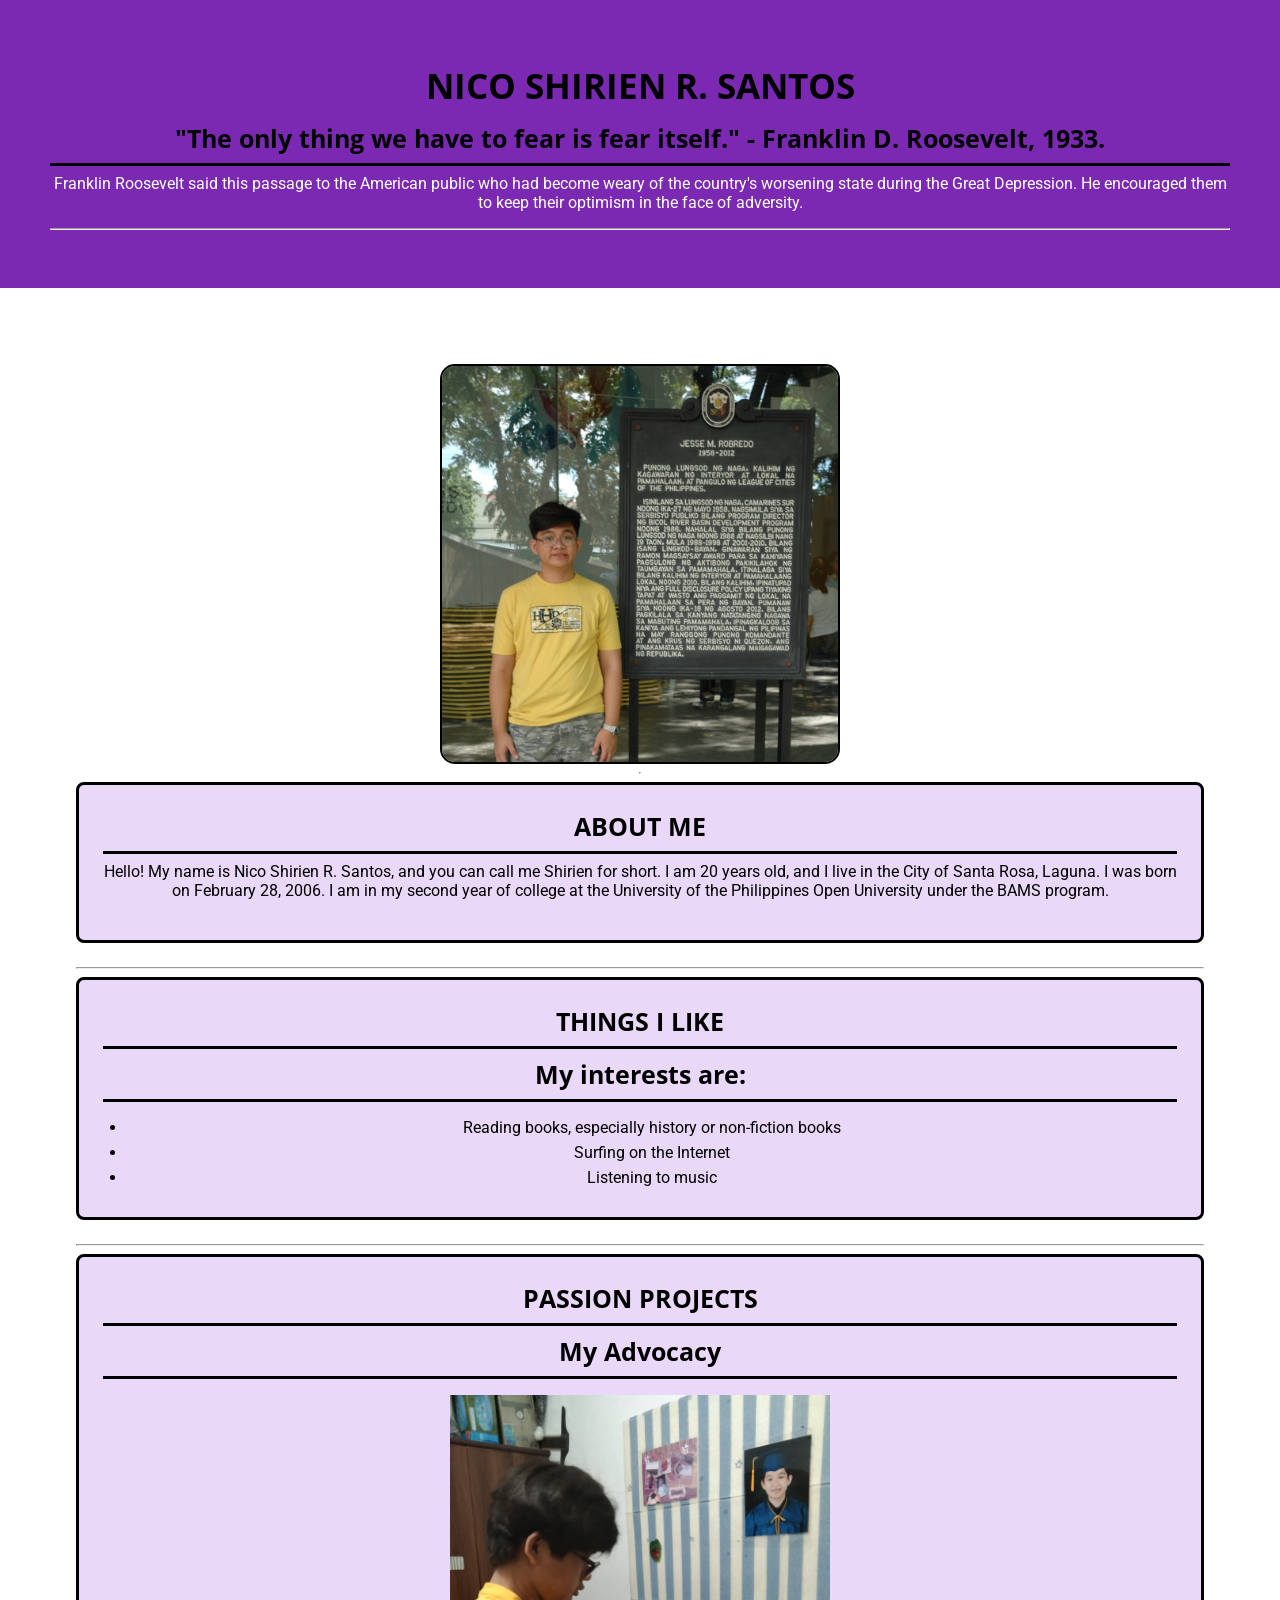
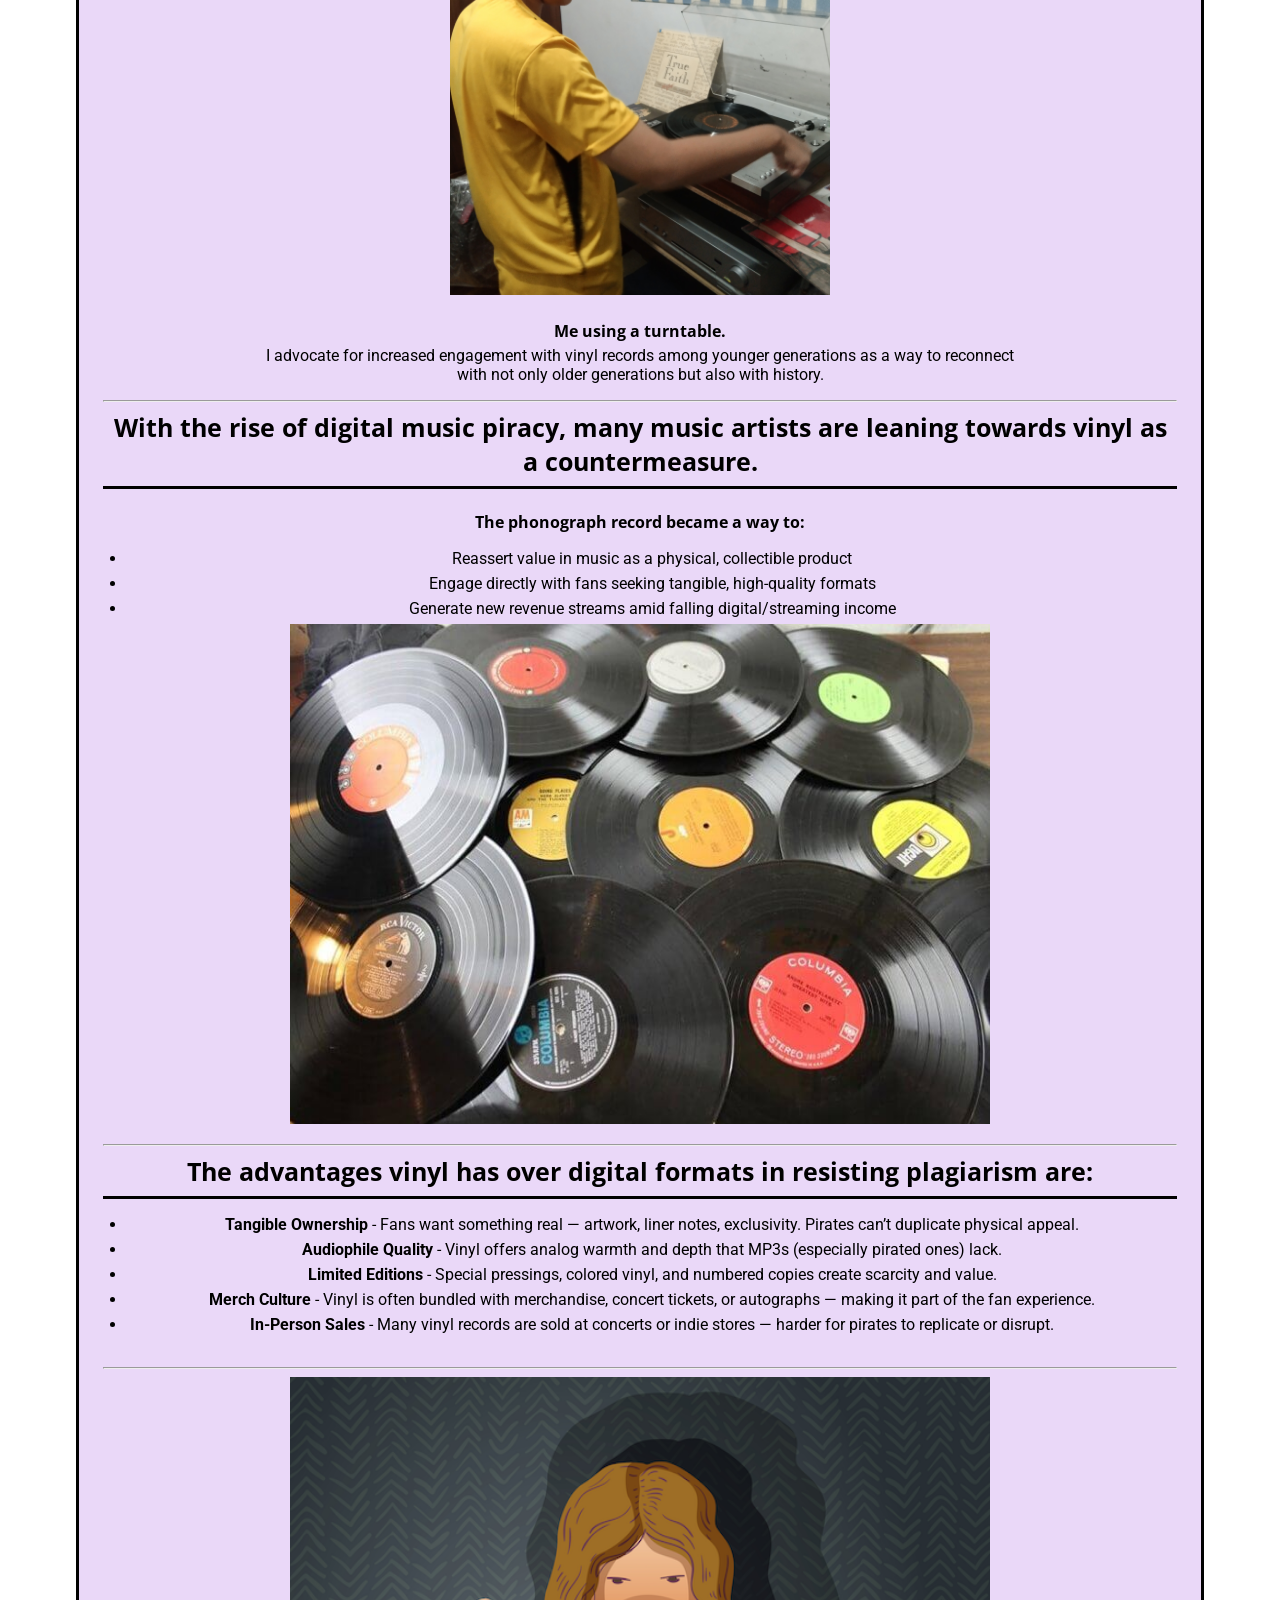
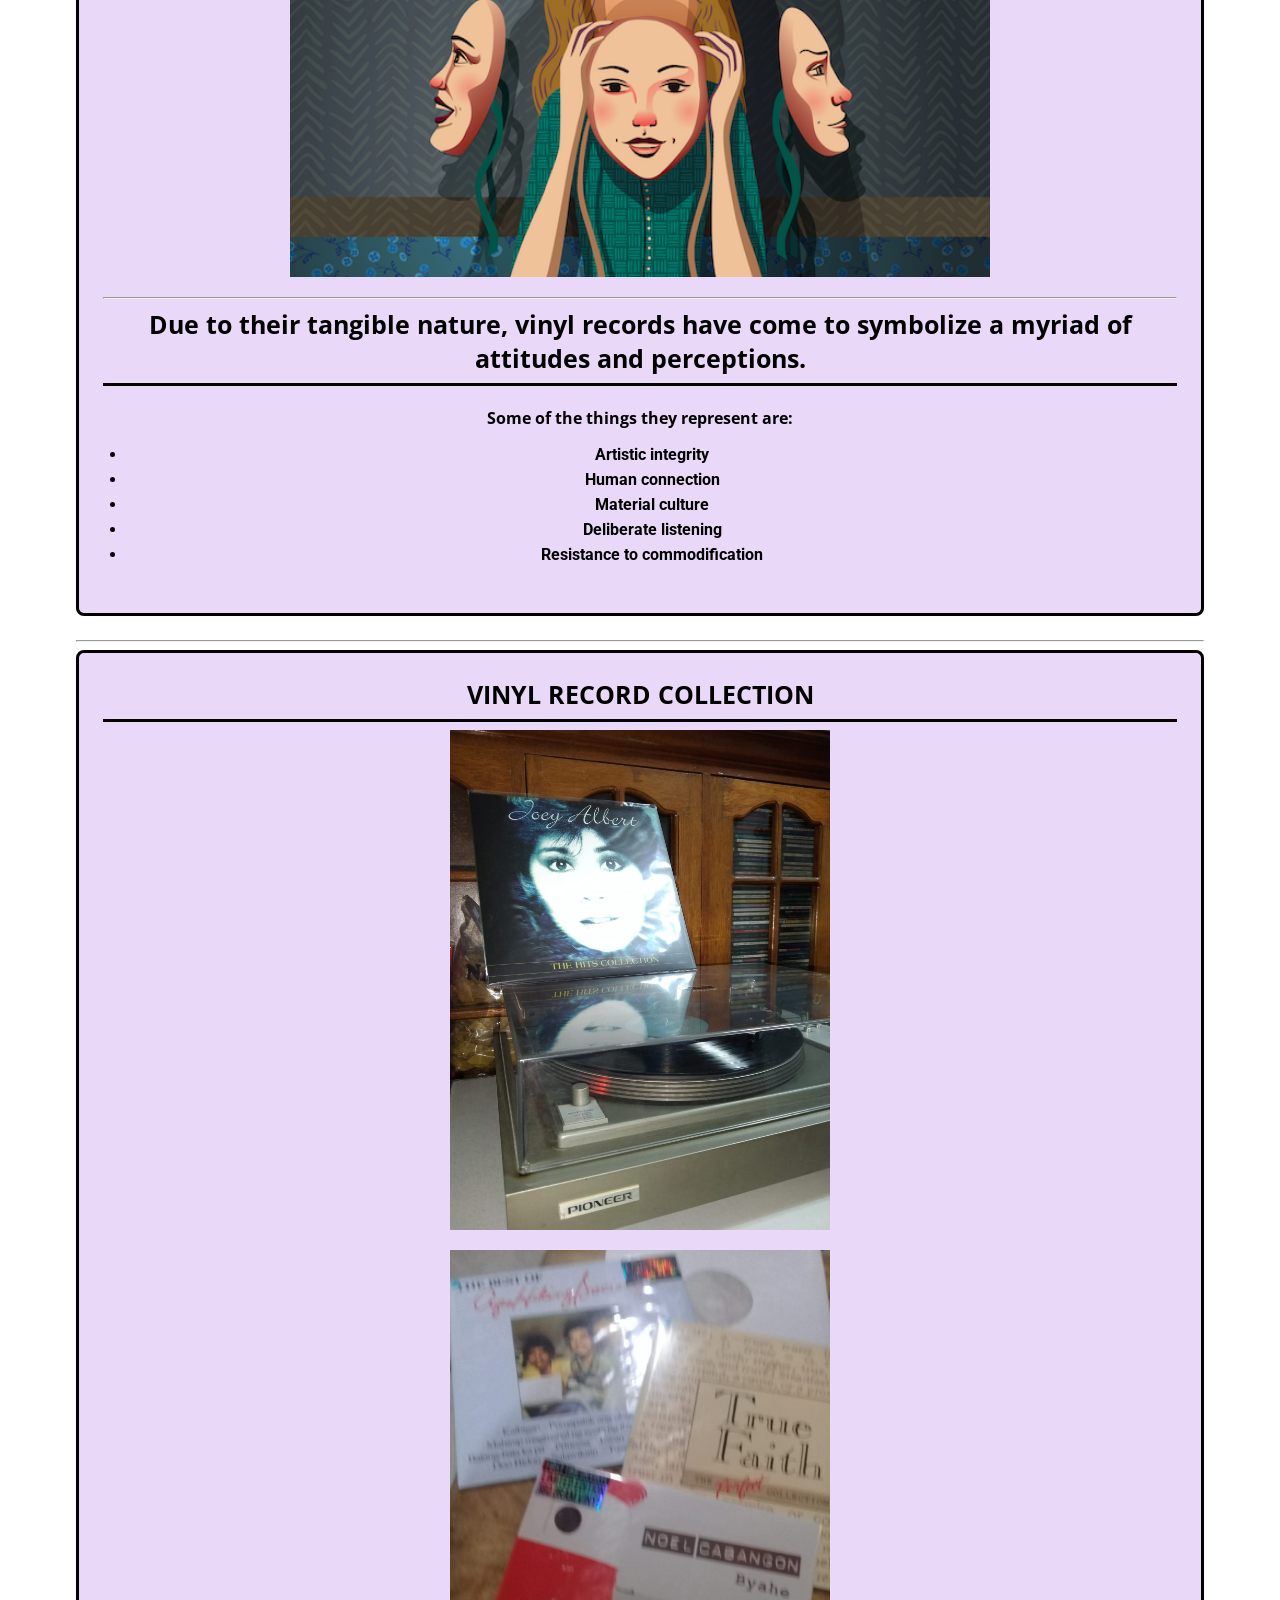
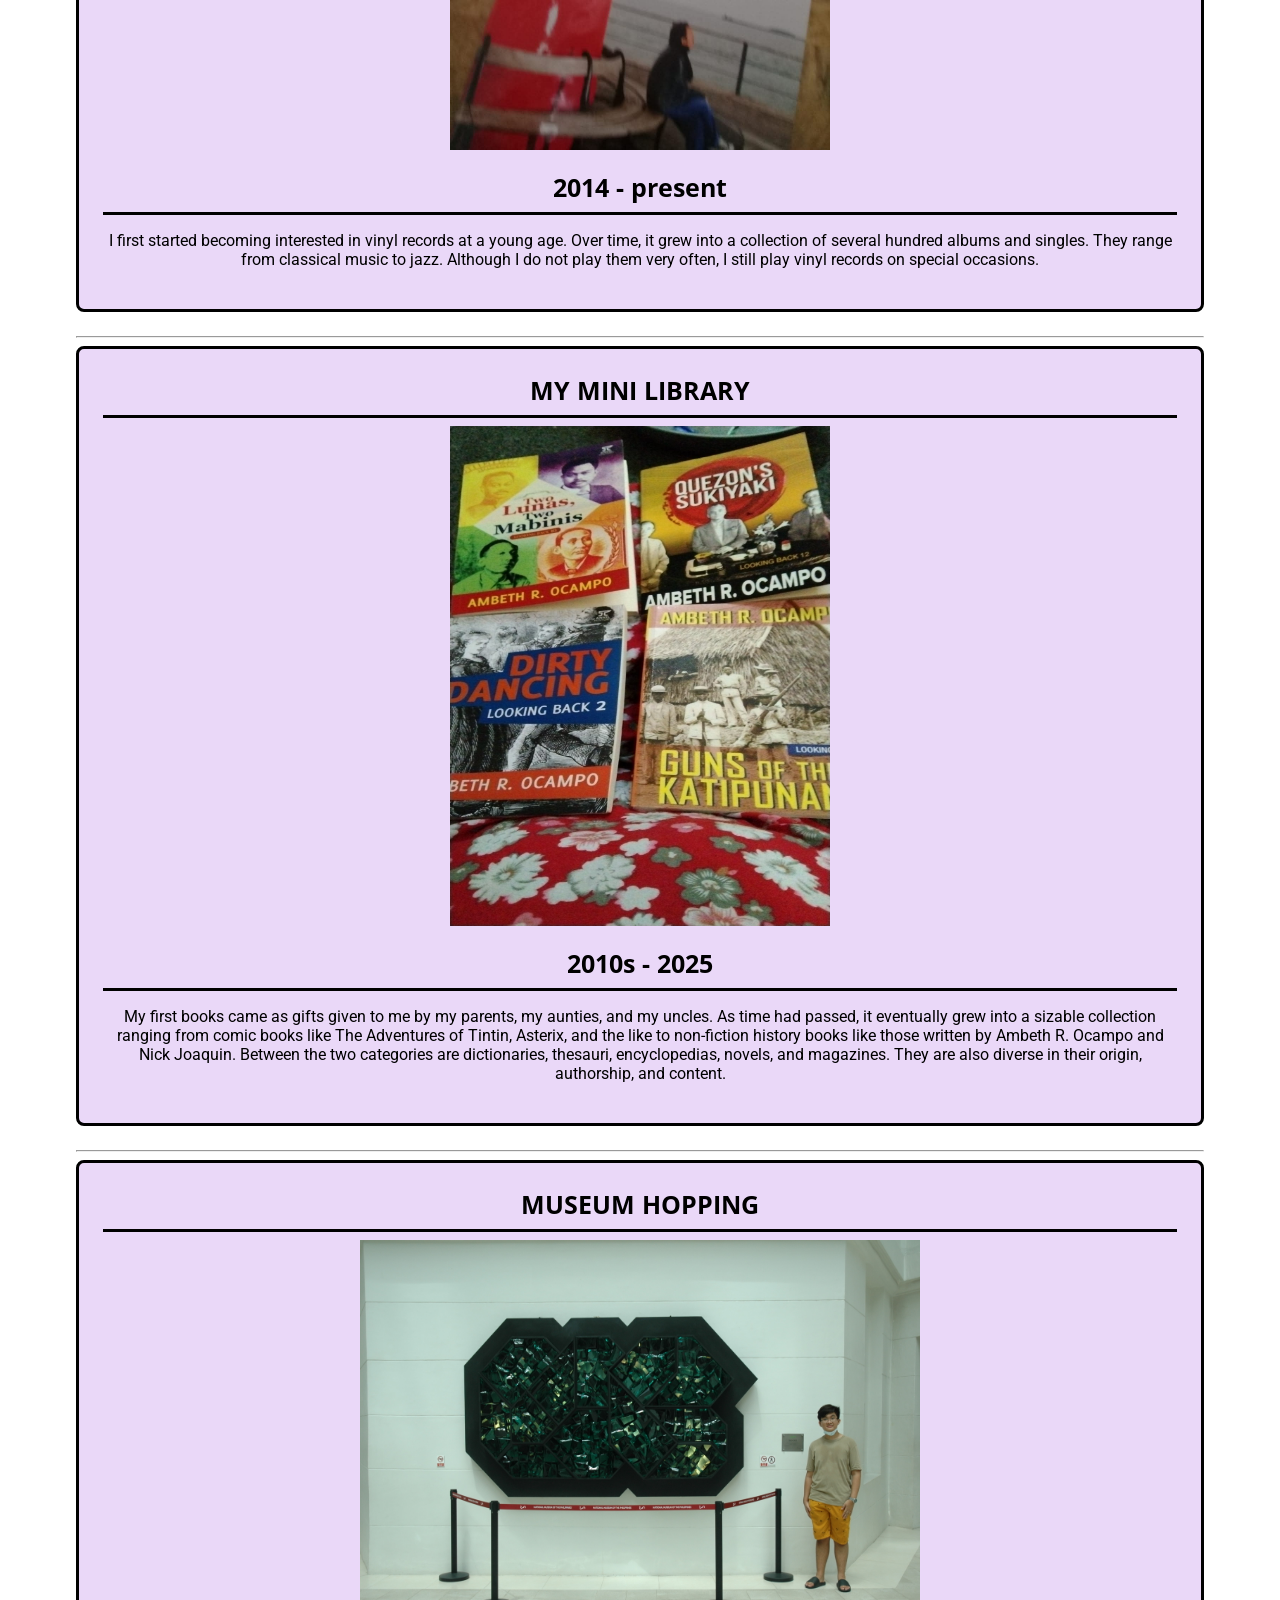
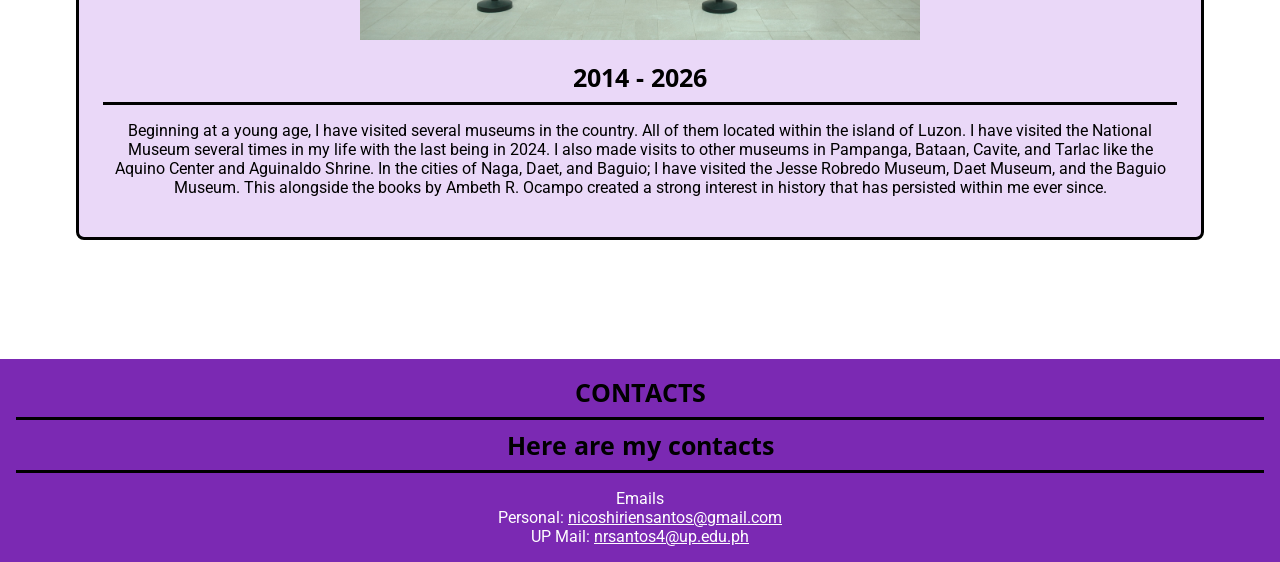
<file: index.html>
<!DOCTYPE html>
<html lang="en">
<head>
 <meta charset="utf-8">
 <meta name="viewport" content="width=device-width, initial-scale=1.0">
 <title>My Profile</title>
 <link rel="preconnect" href="https://fonts.googleapis.com">
 <link rel="preconnect" href="https://fonts.gstatic.com" crossorigin>
 <link href="https://fonts.googleapis.com/css2?family=Open+Sans:ital,wght@0,300..800;1,300..800&family=Roboto:ital,wght@0,100..900;1,100..900&display=swap"  rel="stylesheet">
 <link rel="stylesheet" href="./style.css">
</head>
<body>
  <header>
     <h1> NICO SHIRIEN R. SANTOS </h1>
     <h2> "The only thing we have to fear is fear itself." - Franklin D. Roosevelt, 1933. </h2>
     <p> Franklin Roosevelt said this passage to the American public who had become weary of the country's worsening state during the Great Depression. He encouraged them to keep their optimism in the face of adversity. 
     </p>
     <hr>
   </header>

<main>
     <div class="myprofile">

     <div class="profile-photo">
          <img src="images/jesserobredocropped.jpg" alt="Jesse Robredo cropped">
     </div>
     
     <hr>
     <div class="profile-content">
     <section>
     <h2> ABOUT ME </h2>
     <p> Hello! My name is Nico Shirien R. Santos, and you can call me Shirien for short. I am 20 years old, and I live in the City of Santa Rosa, Laguna. 
I was born on February 28, 2006. I am in my second year of college at the University of the Philippines Open University under the BAMS program. </p>
     </section>
     <hr>

     <section>
     <h2> THINGS I LIKE </h2>
     <h3> My interests are: </h3>
     <ul>
     <li> Reading books, especially history or non-fiction books </li>
     <li> Surfing on the Internet</li>
     <li> Listening to music </li>
     </ul>
     </section>
     <hr>
 
     <section>
       <h2> PASSION PROJECTS </h2>
       <h3> My Advocacy </h3>
      <p><img src="images/turntable.jpg" alt="Turntable" height="500" width="380" ></p>

     <h4> Me using a turntable. </h4>

      <p>
        I advocate for increased engagement with vinyl records among younger generations as a way to reconnect <br> 
        with not only older generations but also with history.
     </p>

     <hr>
      <h3> With the rise of digital music piracy, many music artists are leaning towards vinyl as a countermeasure. </h3>
<h4> The phonograph record became a way to: </h4>
<ul>
<li> Reassert value in music as a physical, collectible product </li>

<li> Engage directly with fans seeking tangible, high-quality formats </li>

<li> Generate new revenue streams amid falling digital/streaming income </li> 
</ul>
     <p><img src="images/vinylblack.jpg" alt="Vinylblack" height="500" width="700" ></p>

     <hr>
     <h3>The advantages vinyl has over digital formats in resisting plagiarism are:</h3>
     <ul>
     <li> <strong> Tangible Ownership </strong> - Fans want something real — artwork, liner notes, exclusivity. Pirates can’t duplicate physical appeal. </li>

     <li> <strong> Audiophile Quality </strong> - Vinyl offers analog warmth and depth that MP3s (especially pirated ones) lack. </li> 
   
     <li> <strong> Limited Editions </strong> - Special pressings, colored vinyl, and numbered copies create scarcity and value. </li> 

     <li> <strong> Merch Culture </strong> - Vinyl is often bundled with merchandise, concert tickets, or autographs — making it part of the fan experience. </li>

     <li> <strong> In-Person Sales </strong> - Many vinyl records are sold at concerts or indie stores — harder for pirates to replicate or disrupt. </li>
     </ul>
     <br>
     <hr>
     <p><img src="images/multiplefaces.png" alt="Multiplefaces" height="500"
     width="700" ></p>
     <hr>  
     <h3> Due to their tangible nature, vinyl records have come to symbolize a myriad of attitudes and perceptions. </h3>
     <h4> Some of the things they represent are: </h4>
     <ul>
      <li><strong> Artistic integrity </strong></li>

      <li><strong> Human connection </strong></li> 
   
      <li><strong> Material culture </strong></li> 

      <li><strong> Deliberate listening </strong></li>

      <li><strong> Resistance to commodification </strong></li>
     </ul>
     <br>
     </section>
     <hr>
     <section>
     <h2> VINYL RECORD COLLECTION </h2>
     <p><img src="images/odette.jpg" alt="Odette" height="500" width="380"> </p>
    
     <p><img src="images/assortedrecords.jpg" alt="Assortedrecords" height="500" width="380" > </p> 
     <h3>  2014 - present </h3>
     <p> I first started becoming interested in vinyl records at a young age. Over time, it grew into a collection of several hundred albums and singles. 
They range from classical music to jazz. Although I do not play them very often, I still play vinyl records on special occasions. </p>
     </section>
     <hr>
     <section>
     <h2> MY MINI LIBRARY </h2>
     <p><img src="images/ambeth.jpg" alt="Ambeth" height="500" width="380" ></p>
     <h3>  2010s - 2025 </h3>
     <p> My first books came as gifts given to me by my parents, my aunties, and my uncles. As time had passed, it eventually grew into a sizable collection ranging   from comic books like The Adventures of Tintin, Asterix, and the like to non-fiction history books like those written by Ambeth R. Ocampo and Nick Joaquin.
Between the two categories are dictionaries, thesauri, encyclopedias, novels, and magazines. They are also diverse in their origin, authorship, and content. </p>
     </section>
     <hr>
     <section>
     <h2> MUSEUM HOPPING </h2>
     <p><img src="images/arcanum.jpg" alt="Arcanum" height="400" width="560" ></p>
     <h3>  2014 - 2026 </h3>
     <p> Beginning at a young age, I have visited several museums in the country. All of them located within the island of Luzon.
I have visited the National Museum several times in my life with the last being in 2024. I also made visits to other museums in Pampanga, Bataan, Cavite, and Tarlac like the Aquino Center and Aguinaldo Shrine. In the cities of Naga, Daet, and Baguio; I have visited the Jesse Robredo Museum, Daet Museum, and the Baguio Museum. This alongside the books by Ambeth R. Ocampo created a strong interest in history that has persisted within me ever since. </p>
     </section>
     <br>
     </div>
     </div>
     </main>

<footer>
     <h2> CONTACTS </h2>
     <h3> Here are my contacts </h3>
     <p> Emails </p>
     <p>Personal: <a href="mailto:nicoshiriensantos@gmail.com">nicoshiriensantos@gmail.com</a></p>
     <p>UP Mail: <a href="mailto:nrsantos4@up.edu.ph">nrsantos4@up.edu.ph</a></p>
</footer>

</body>
</html>
</file>
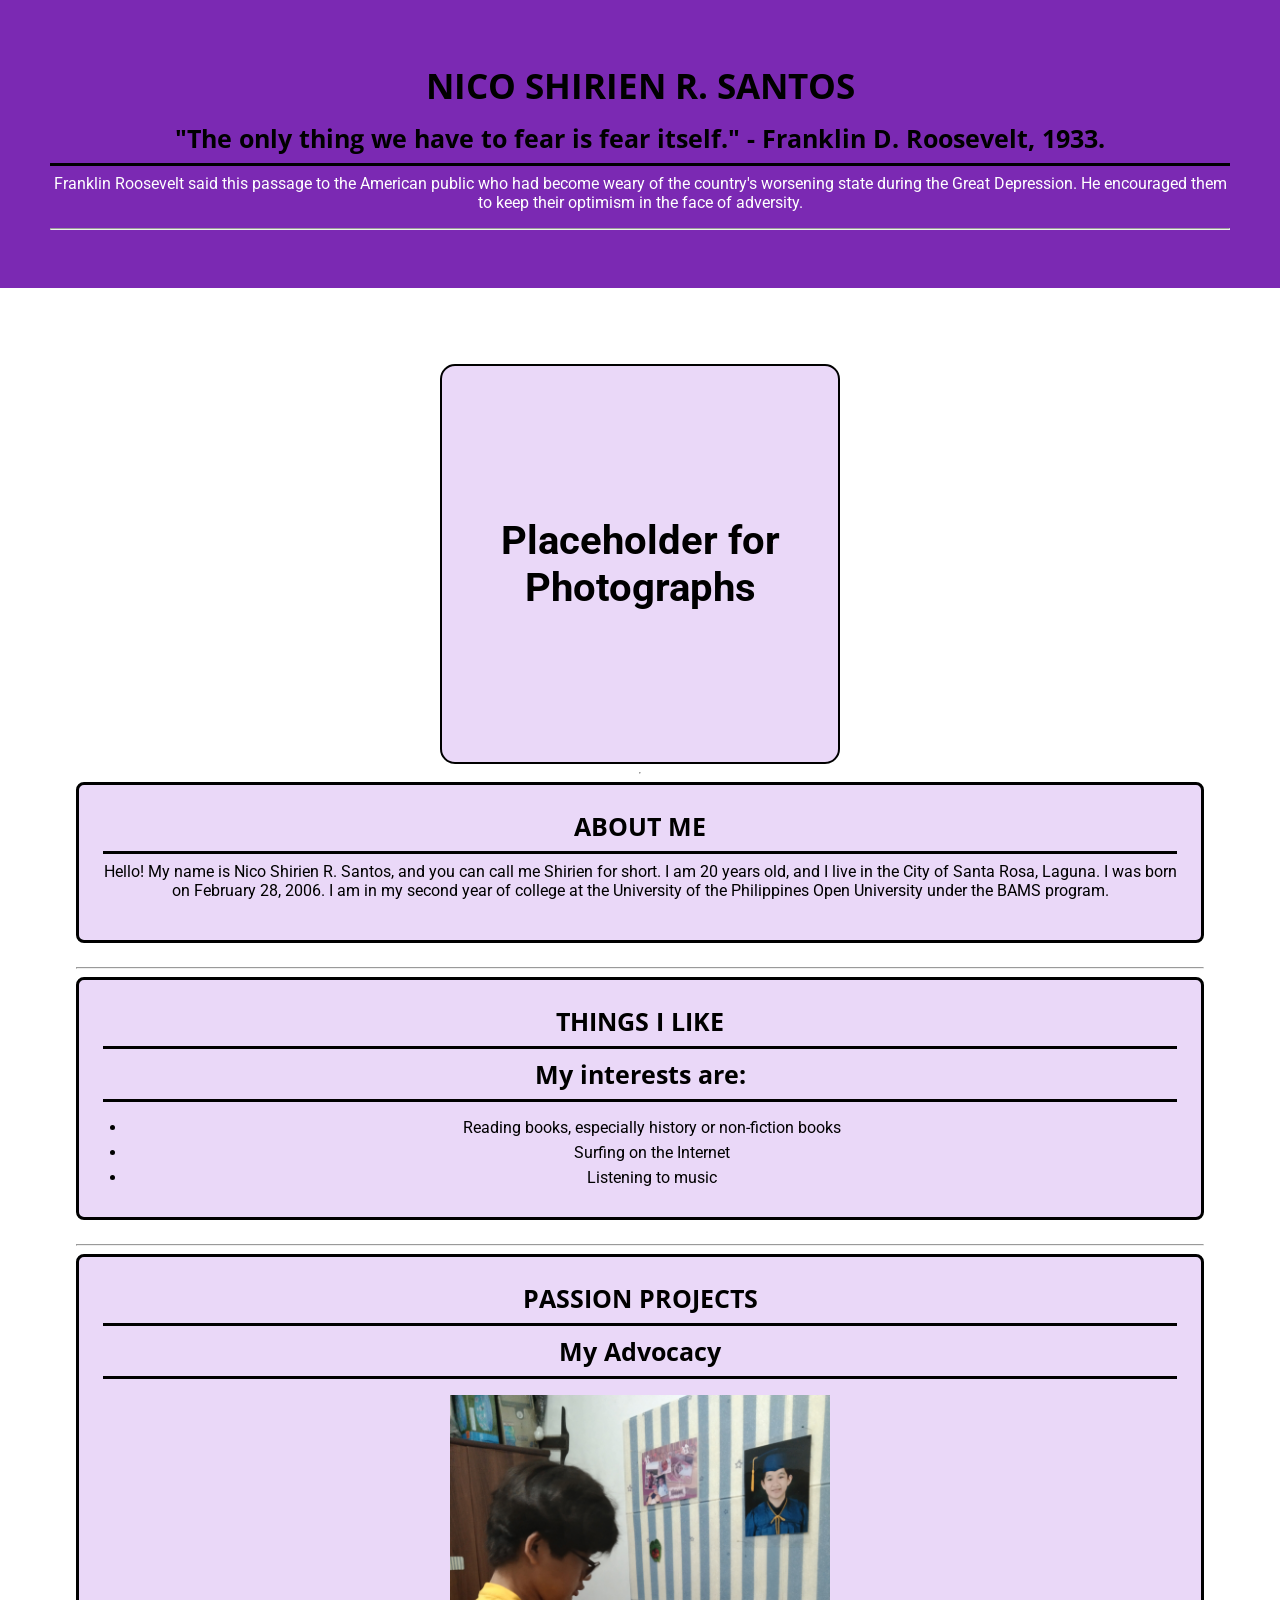
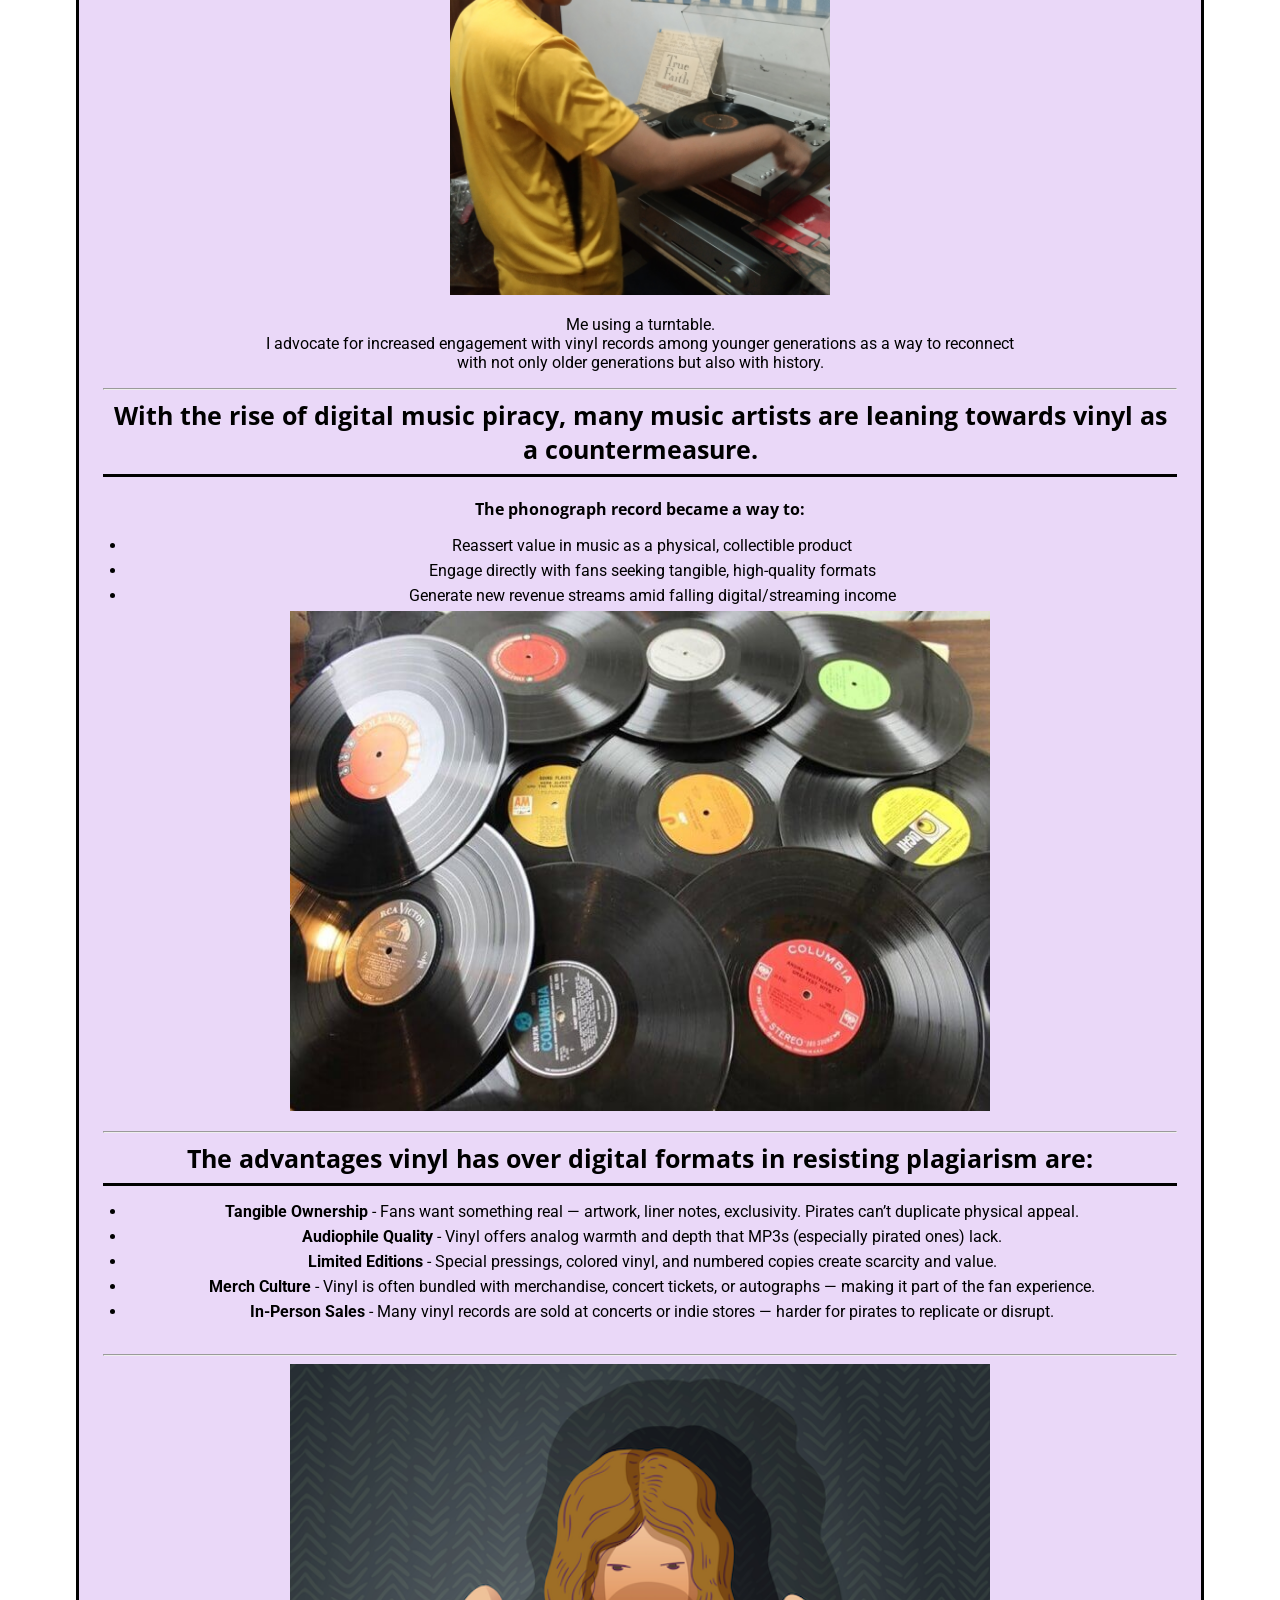
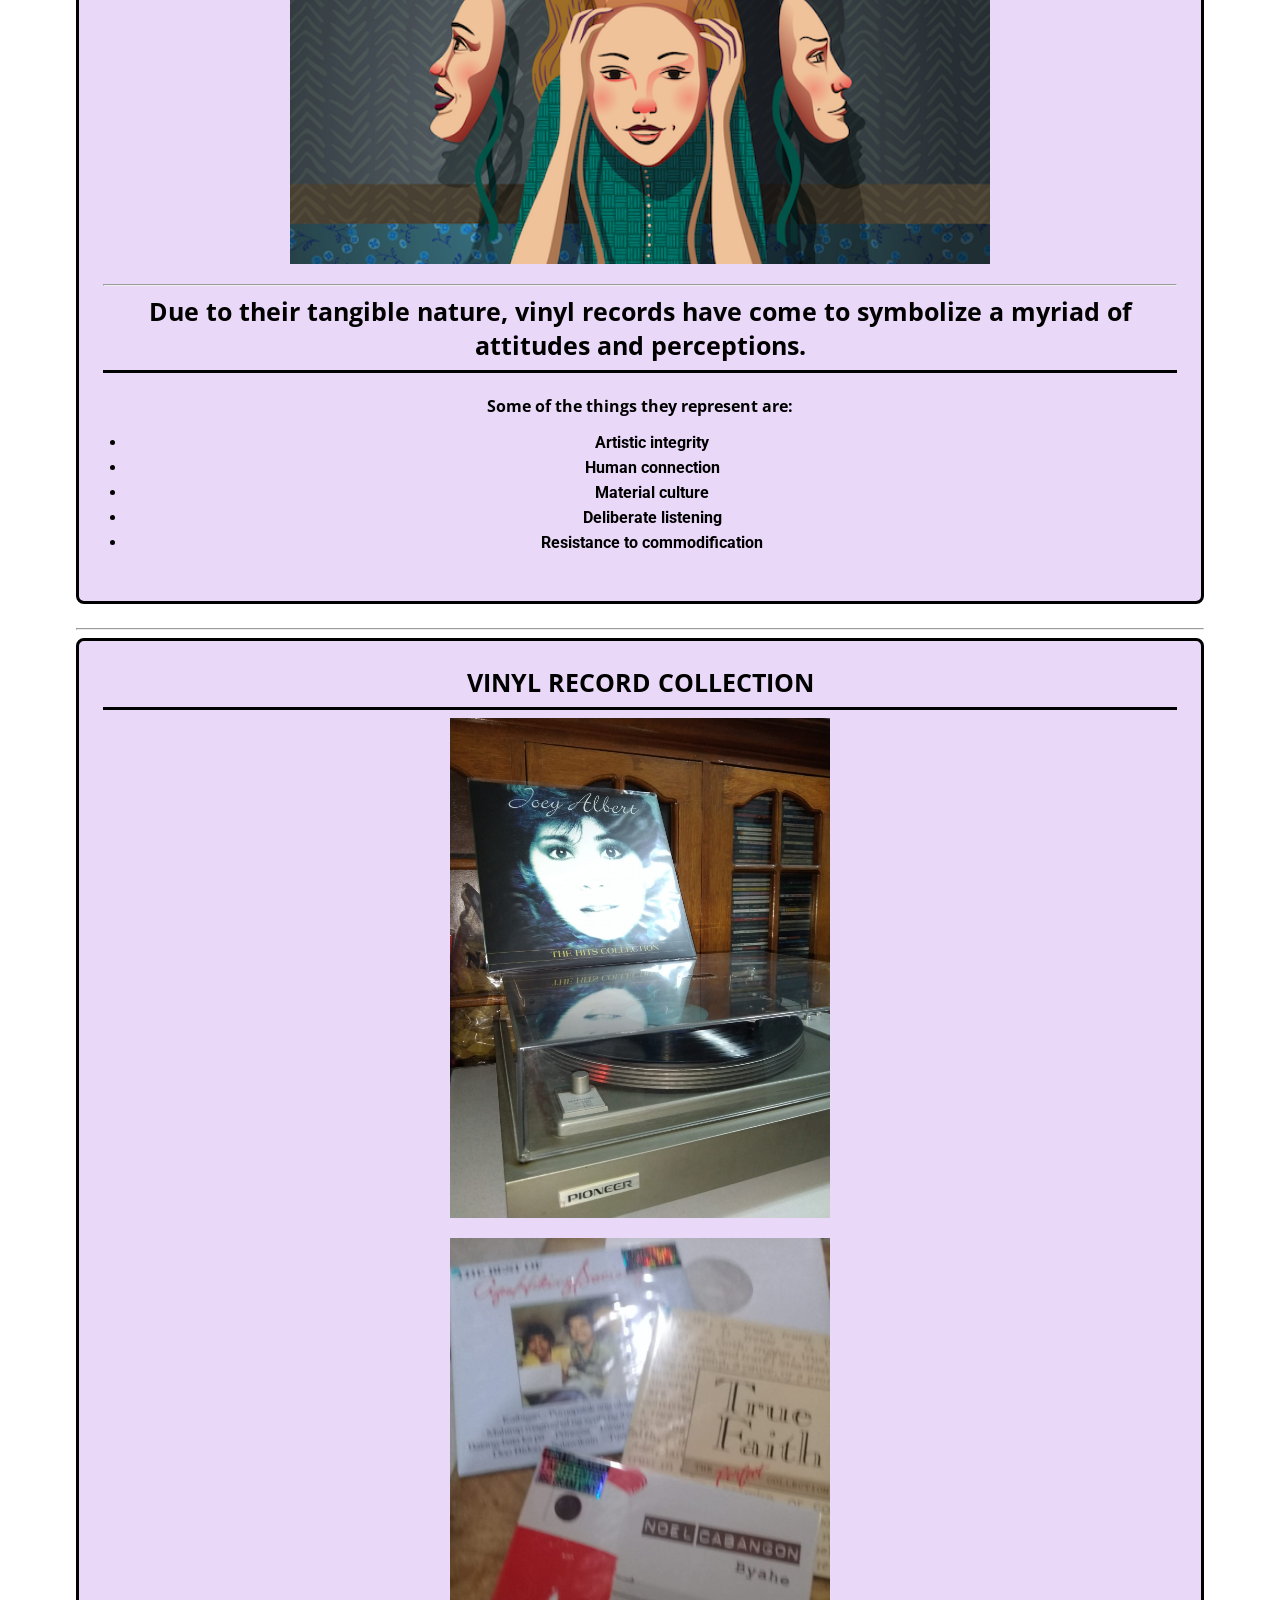
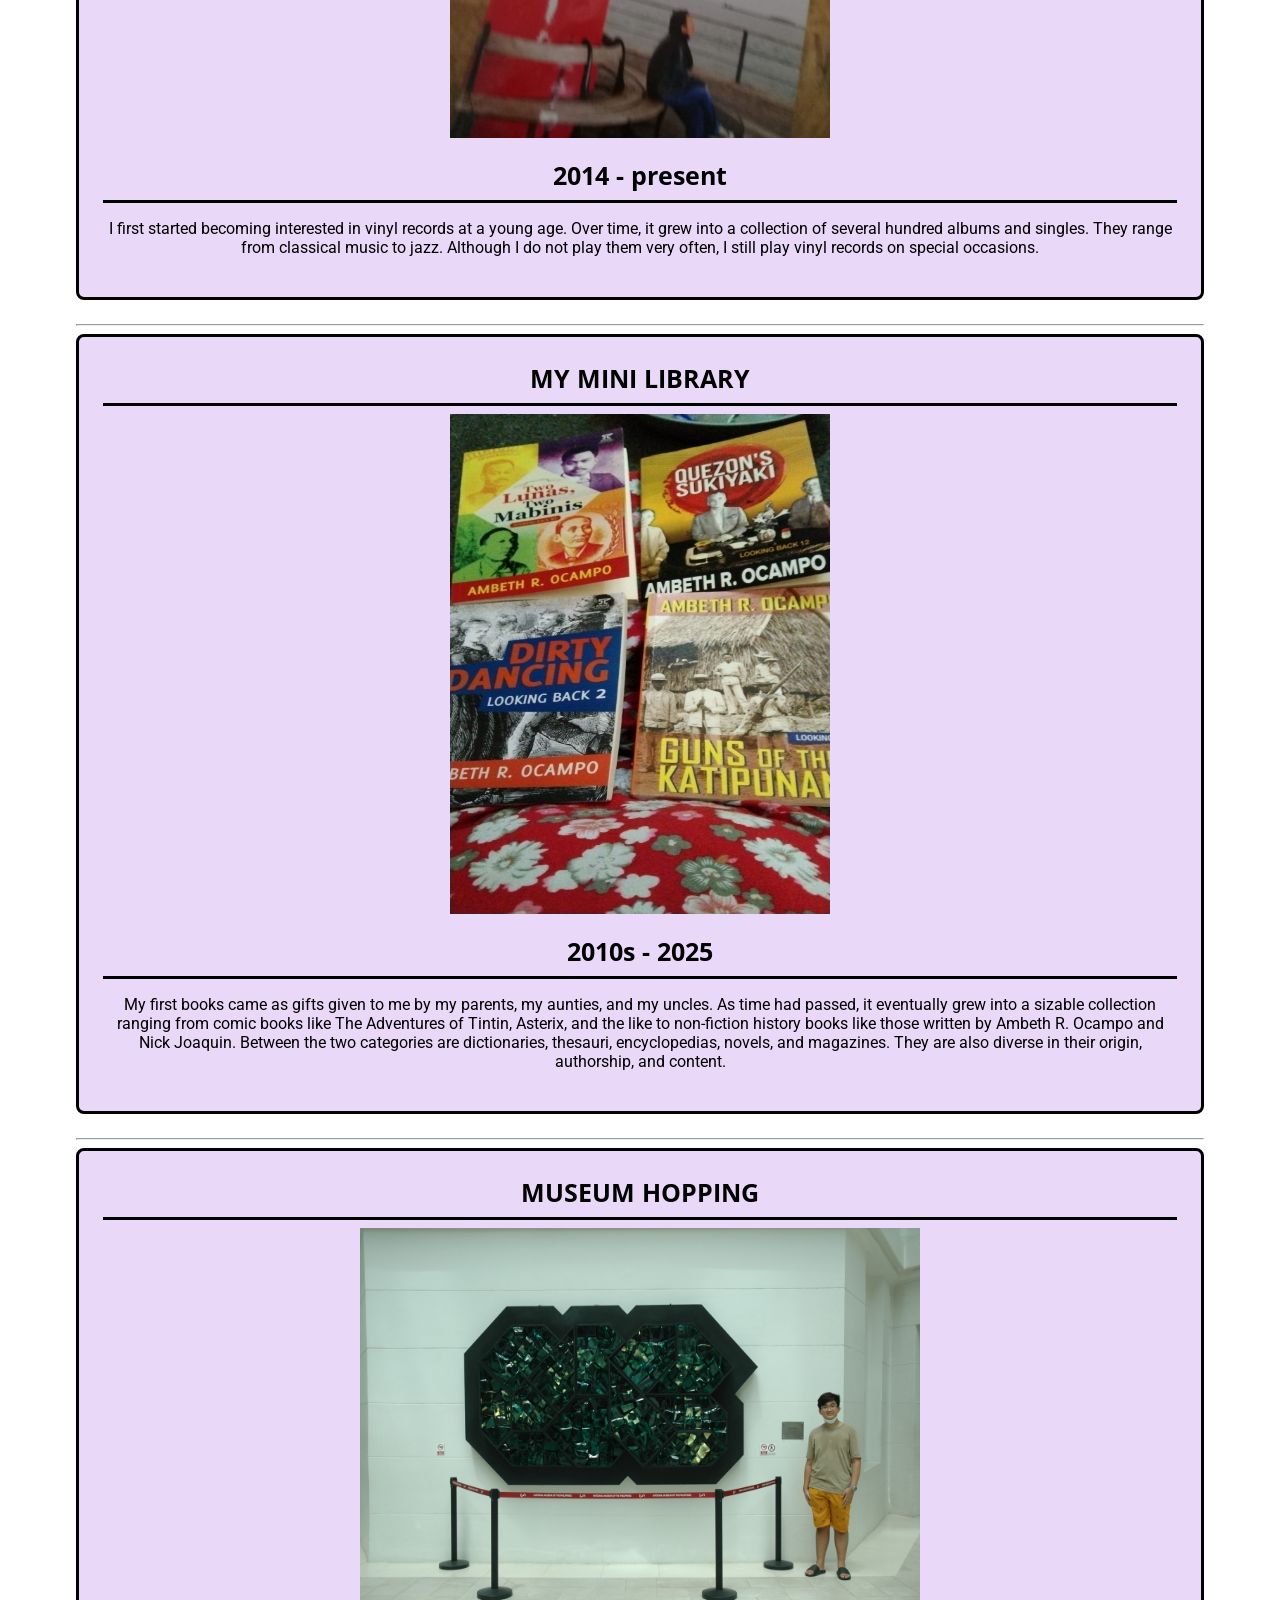
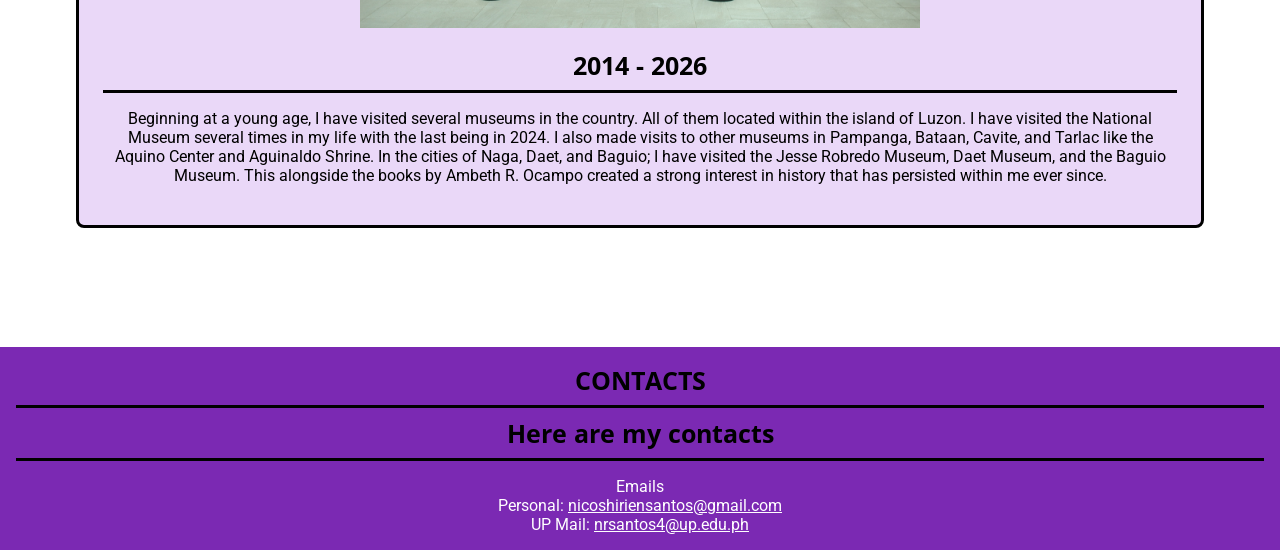
<file: index(css+font_guide).html>
<!DOCTYPE html>
<html lang="en">
<head>
 <meta charset="utf-8">
 <meta name="viewport" content="width=device-width, initial-scale=1.0">
 <title>My Profile</title>
 <link rel="preconnect" href="https://fonts.googleapis.com">
 <link rel="preconnect" href="https://fonts.gstatic.com" crossorigin>
 <link href="https://fonts.googleapis.com/css2?family=Open+Sans:ital,wght@0,300..800;1,300..800&family=Roboto:ital,wght@0,100..900;1,100..900&display=swap"  rel="stylesheet">
 <link rel="stylesheet" href="styles.css">
</head>
<body>
  <header>
     <h1> NICO SHIRIEN R. SANTOS </h1>
     <h2> "The only thing we have to fear is fear itself." - Franklin D. Roosevelt, 1933. </h2>
     <p> Franklin Roosevelt said this passage to the American public who had become weary of the country's worsening state during the Great Depression. He encouraged them to keep their optimism in the face of adversity. 
     </p>
     <hr>
   </header>

<main>
     <div class="myprofile">

     <div class="profile-photo">
           Placeholder for Photographs
     </div>
     
     <hr>
     <div class="profile-content">
     <section>
     <h2> ABOUT ME </h2>
     <p> Hello! My name is Nico Shirien R. Santos, and you can call me Shirien for short. I am 20 years old, and I live in the City of Santa Rosa, Laguna. 
I was born on February 28, 2006. I am in my second year of college at the University of the Philippines Open University under the BAMS program. </p>
     </section>
     <hr>

     <section>
     <h2> THINGS I LIKE </h2>
     <h3> My interests are: </h3>
     <ul>
     <li> Reading books, especially history or non-fiction books </li>
     <li> Surfing on the Internet</li>
     <li> Listening to music </li>
     </ul>
     </section>
     <hr>
 
     <section>
       <h2> PASSION PROJECTS </h2>
       <h3> My Advocacy </h3>
      <p><img src="images/turntable.jpg" alt="Using the turntable to play a record." height="500" width="380" ></p>

     <figcaption>Me using a turntable.</figcaption>

      <p>
        I advocate for increased engagement with vinyl records among younger generations as a way to reconnect <br> 
        with not only older generations but also with history.
     </p>

     <hr>
      <h3> With the rise of digital music piracy, many music artists are leaning towards vinyl as a countermeasure. </h3>
<h4> The phonograph record became a way to: </h4>
<ul>
<li> Reassert value in music as a physical, collectible product </li>

<li> Engage directly with fans seeking tangible, high-quality formats </li>

<li> Generate new revenue streams amid falling digital/streaming income </li> 
</ul>
     <p><img src="images/vinylblack.jpg" alt="Black vinyl records" height="500" width="700" ></p>

     <hr>
     <h3>The advantages vinyl has over digital formats in resisting plagiarism are:</h3>
     <ul>
     <li> <strong> Tangible Ownership </strong> - Fans want something real — artwork, liner notes, exclusivity. Pirates can’t duplicate physical appeal. </li>

     <li> <strong> Audiophile Quality </strong> - Vinyl offers analog warmth and depth that MP3s (especially pirated ones) lack. </li> 
   
     <li> <strong> Limited Editions </strong> - Special pressings, colored vinyl, and numbered copies create scarcity and value. </li> 

     <li> <strong> Merch Culture </strong> - Vinyl is often bundled with merchandise, concert tickets, or autographs — making it part of the fan experience. </li>

     <li> <strong> In-Person Sales </strong> - Many vinyl records are sold at concerts or indie stores — harder for pirates to replicate or disrupt. </li>
     </ul>
     <br>
     <hr>
     <p><img src="images/multiplefaces.png" alt="Representation of a person with multiple masks." height="500"
     width="700" ></p>
     <hr>  
     <h3> Due to their tangible nature, vinyl records have come to symbolize a myriad of attitudes and perceptions. </h3>
     <h4> Some of the things they represent are: </h4>
     <ul>
      <li><strong> Artistic integrity </strong></li>

      <li><strong> Human connection </strong></li> 
   
      <li><strong> Material culture </strong></li> 

      <li><strong> Deliberate listening </strong></li>

      <li><strong> Resistance to commodification </strong></li>
     </ul>
     <br>
     </section>
     <hr>
     <section>
     <h2> VINYL RECORD COLLECTION </h2>
     <p><img src="images/odette.jpg" alt="Odette Quesada." height="500" width="380"> </p>
    
     <p><img src="images/assortedrecords.jpg" alt="An assortment of various records." height="500" width="380" > </p> 
     <h3>  2014 - present </h3>
     <p> I first started becoming interested in vinyl records at a young age. Over time, it grew into a collection of several hundred albums and singles. 
They range from classical music to jazz. Although I do not play them very often, I still play vinyl records on special occasions. </p>
     </section>
     <hr>
     <section>
     <h2> MY MINI LIBRARY </h2>
     <p><img src="images/ambeth.jpg" alt="Here are some of the books in my library." height="500" width="380" ></p>
     <h3>  2010s - 2025 </h3>
     <p> My first books came as gifts given to me by my parents, my aunties, and my uncles. As time had passed, it eventually grew into a sizable collection ranging   from comic books like The Adventures of Tintin, Asterix, and the like to non-fiction history books like those written by Ambeth R. Ocampo and Nick Joaquin.
Between the two categories are dictionaries, thesauri, encyclopedias, novels, and magazines. They are also diverse in their origin, authorship, and content. </p>
     </section>
     <hr>
     <section>
     <h2> MUSEUM HOPPING </h2>
     <p><img src="images/arcanum.jpg" alt="Ramon Orlina's artwork." height="400" width="560" ></p>
     <h3>  2014 - 2026 </h3>
     <p> Beginning at a young age, I have visited several museums in the country. All of them located within the island of Luzon.
I have visited the National Museum several times in my life with the last being in 2024. I also made visits to other museums in Pampanga, Bataan, Cavite, and Tarlac like the Aquino Center and Aguinaldo Shrine. In the cities of Naga, Daet, and Baguio; I have visited the Jesse Robredo Museum, Daet Museum, and the Baguio Museum. This alongside the books by Ambeth R. Ocampo created a strong interest in history that has persisted within me ever since. </p>
     </section>
     <br>
     </div>
     </div>
     </main>

<footer>
     <h2> CONTACTS </h2>
     <h3> Here are my contacts </h3>
     <p> Emails </p>
     <p>Personal: <a href="mailto:nicoshiriensantos@gmail.com">nicoshiriensantos@gmail.com</a></p>
     <p>UP Mail: <a href="mailto:nrsantos4@up.edu.ph">nrsantos4@up.edu.ph</a></p>
</footer>

</body>
</html>
</file>
<file: style.css>
/* Webpage style */
body {
    margin: 0;
    padding: 0;
    font-family: Roboto;  
}

h1, h2, h3, h4 { 
   font-family: Open Sans, sans-serif;
   color: #000000;
}
 

/* Header */
header {
    background-color:  #7B29B3;
    color: #FFFFFF;
    text-align: center;
    padding: 50px;
}

header h1 {
    font-size: 35px;
    margin: 12px;
}


/* Flexbox layout for main */

main {
    max-width: 2000px ;
    margin: 32px;
    padding: 20px;
}


.myprofile {
    display: flex;
    flex-direction: column;   
    justify-content: center;  
    align-items: center;      
    text-align: center;       
    padding: 24px;
}


/* Photo placeholder */

.profile-photo {
    width: 400px;
    height: 400px;
    flex-shrink: 0;
    background-color: #EAD8F8;
    color: #000000;
    border: 2.5px solid #000000;
    border-radius: 15px;
    display: flex;
    align-items: center;
    justify-content: center;
    text-align: center;
    font-size: 40px;
    font-weight: bold;
    overflow: hidden; /* Clips the image corners to match the 15px border-radius */
    box-sizing: border-box;   
}

.profile-photo img {
    width: 100%;
    height: 100%;
    object-fit: cover; /* Fills the box cleanly without squishing the image */
    display: block;
}

/* Content beside the placeholder */
.profile-content {
    flex: 1;
    min-width: 0;
}

/* Sections + box model */
section {
    background-color: #EAD8F8;
    margin-bottom: 24px;
    padding: 24px;
    border: 3px solid #000000;
    border-radius: 8px;
}

/* Headings */
h2 {
    color: #000000;
    font-size: 25px;
    margin-top: 0;
    margin-bottom: 8px;
    border-bottom: 3px solid #000000;
    padding-bottom: 8px;
}

h3 {
    color: #000000;
    font-size: 25px;
    margin-top: 0;
    margin-bottom: 16px;
    border-bottom: 3px solid #000000;
    padding-bottom: 8px;
}


h4 {
    color: #000000;
    font-size: 16px;
    margin-bottom: 4px;
}

/* Paragraphs and lists */
p {
    margin-top: 0;
}

ul {
    padding-left: 24px;
    margin-bottom: 0;
}

li {
    margin-bottom: 6px;
}

/* Links */
a {
    color: #FFFFFF;
    overflow-wrap: normal;
}

a:hover {
    color: #8A4B08;
}

/* Footer */
footer {
    background-color: #7B29B3;
    color: #FFFFFF;
    text-align: center;
    padding: 16px;
    margin-top: 30px;
}

footer p {
        margin: 0;
}

/* Adaptation for mobile screens */
@media (max-width: 600px) {   
  header {
    padding: 20px 16px;
  }

  header h1 {
    font-size: 30px;
  }


  .quote {
        font-size: 20px;
  }


  main {
    margin: 10px auto;
    padding: 5px;
  }

  .myprofile {
    flex-direction: column;
    align-items: center;
    gap: 16px;
  }

   .profile-photo {
     width: 100%;
     max-width: 340px;
     height: 340px;
  }
            

  .profile-content {
    width: 100%;
    box-sizing: border-box;
    text-align: center;
  }
    
  img {
    max-width: 100%;
    height: auto;
    display: block;
  }
    
  h2 {
    font-size: 20px;

  }

  h3 {
    font-size: 15px;  
  }

  h4 {
    font-size: 14px;
  } 

}
</file>
<file: styles.css>
/* Webpage style */
body {
    margin: 0;
    padding: 0;
    font-family: Roboto;  
}

h1, h2, h3, h4 { 
   font-family: Open Sans, sans-serif;
   color: #000000;
}
 

/* Header */
header {
    background-color:  #7B29B3;
    color: #FFFFFF;
    text-align: center;
    padding: 50px;
}

header h1 {
    font-size: 35px;
    margin: 12px;
}


/* Flexbox layout for main */

main {
    max-width: 2000px ;
    margin: 32px;
    padding: 20px;
}


.myprofile {
    display: flex;
    flex-direction: column;   
    justify-content: center;  
    align-items: center;      
    text-align: center;       
    padding: 24px;
}


/* Photo placeholder */

.profile-photo {
    width: 400px;
    height: 400px;
    flex-shrink: 0;
    background-color: #EAD8F8;
    color: #000000;
    border: 2.5px solid #000000;
    border-radius: 15px;
    display: flex;
    align-items: center;
    justify-content: center;
    text-align: center;
    font-size: 40px;
    font-weight: bold;
    padding: 50px;
    box-sizing: border-box;   
}

/* Content beside the placeholder */
.profile-content {
    flex: 1;
    min-width: 0;
}

/* Sections + box model */
section {
    background-color: #EAD8F8;
    margin-bottom: 24px;
    padding: 24px;
    border: 3px solid #000000;
    border-radius: 8px;
}

/* Headings */
h2 {
    color: #000000;
    font-size: 25px;
    margin-top: 0;
    margin-bottom: 8px;
    border-bottom: 3px solid #000000;
    padding-bottom: 8px;
}

h3 {
    color: #000000;
    font-size: 25px;
    margin-top: 0;
    margin-bottom: 16px;
    border-bottom: 3px solid #000000;
    padding-bottom: 8px;
}


h4 {
    color: #000000;
    font-size: 16px;
    margin-bottom: 4px;
}

/* Paragraphs and lists */
p {
    margin-top: 0;
}

ul {
    padding-left: 24px;
    margin-bottom: 0;
}

li {
    margin-bottom: 6px;
}

/* Links */
a {
    color: #FFFFFF;
    overflow-wrap: normal;
}

a:hover {
    color: #8A4B08;
}

/* Footer */
footer {
    background-color: #7B29B3;
    color: #FFFFFF;
    text-align: center;
    padding: 16px;
    margin-top: 30px;
}

footer p {
        margin: 0;
}

/* Adaptation for mobile screens */
@media (max-width: 600px) {   
  header {
    padding: 20px 16px;
  }

  header h1 {
    font-size: 30px;
  }


  .quote {
        font-size: 20px;
  }


  main {
    margin: 10px auto;
    padding: 5px;
  }

  .myprofile {
    flex-direction: column;
    align-items: center;
    gap: 16px;
  }

   .profile-photo {
     width: 100%;
     max-width: 340px;
     height: 340px;
  }
            

  .profile-content {
    width: 100%;
    box-sizing: border-box;
    text-align: center;
  }
    
  img {
    max-width: 100%;
    height: auto;
    display: block;
  }
    
  h2 {
    font-size: 20px;

  }

  h3 {
    font-size: 15px;  
  }

  h4 {
    font-size: 14px;
  } 

}
</file>
